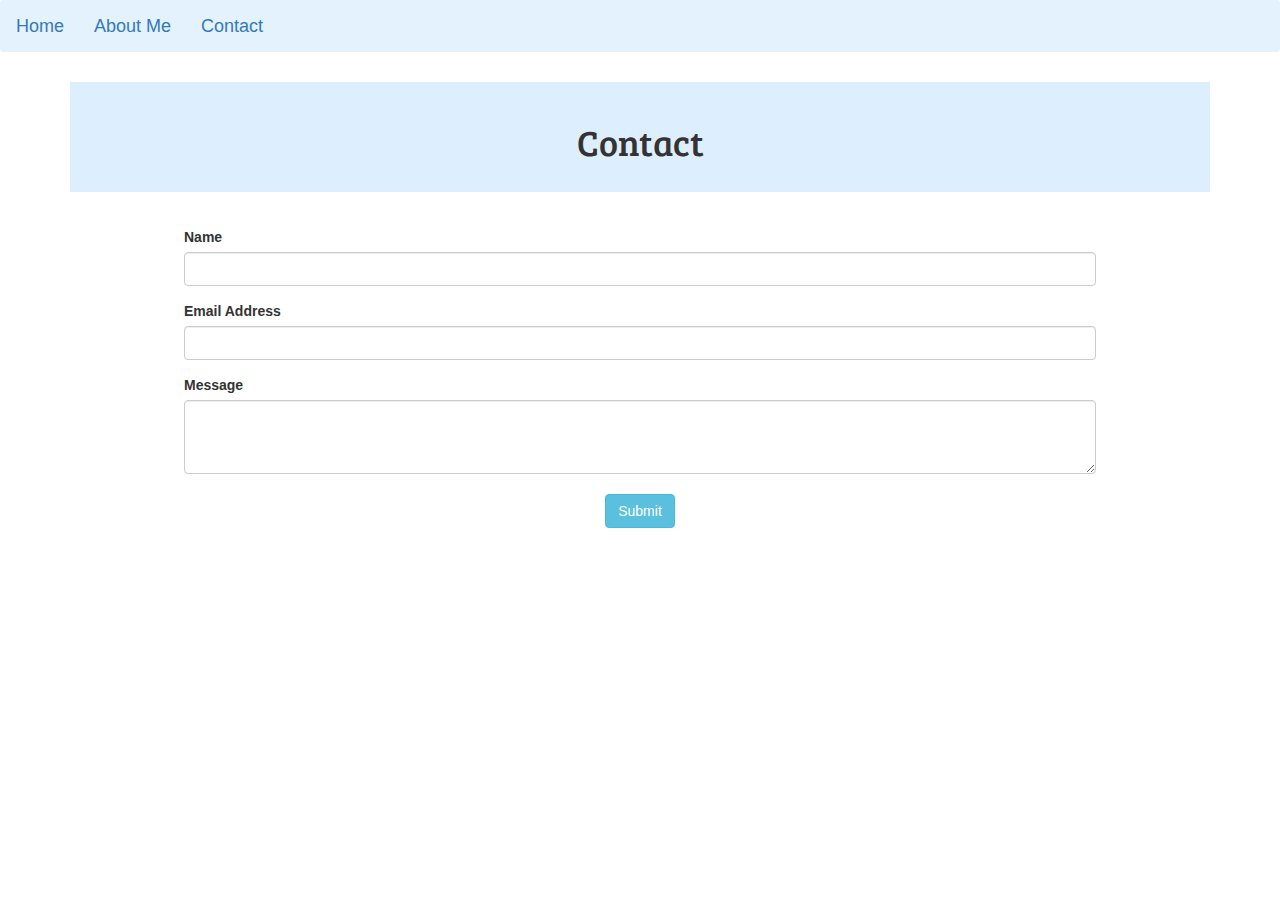
<file: contact.html>
<head>
  <link rel="stylesheet" href="https://use.fontawesome.com/releases/v5.3.1/css/all.css" integrity="sha384-mzrmE5qonljUremFsqc01SB46JvROS7bZs3IO2EmfFsd15uHvIt+Y8vEf7N7fWAU" crossorigin="anonymous">
  <link rel="stylesheet" href="https://maxcdn.bootstrapcdn.com/bootstrap/3.3.7/css/bootstrap.min.css" integrity="sha384-BVYiiSIFeK1dGmJRAkycuHAHRg32OmUcww7on3RYdg4Va+PmSTsz/K68vbdEjh4u" crossorigin="anonymous">
  <link href="https://fonts.googleapis.com/css?family=Bree+Serif" rel="stylesheet">
  <link href="https://fonts.googleapis.com/css?family=Assistant" rel="stylesheet">
  <link rel="stylesheet" href="main.css">
  <link href="https://fonts.googleapis.com/css?family=Lobster" rel="stylesheet">
  <script src="https://code.jquery.com/jquery-3.3.1.min.js" integrity="sha256-FgpCb/KJQlLNfOu91ta32o/NMZxltwRo8QtmkMRdAu8=" crossorigin="anonymous"></script>
  <script type="text/javascript" src="main.js"></script>
</head>

<body>
  <nav class="navbar navbar-light" style="background-color: #e3f2fd;">
    <div class="nav-center">
      <div class="nav-content nav-left">
      <a class="navbar-brand" href="index.html">Home</a>
      <a class="navbar-brand" href="about-me.html">About Me</a>
      <a class="navbar-brand" href="contact.html">Contact</a>
      </div>
      <div class=" nav-content navbar-right">
        <i class="fab fa-instagram"></i>
      </div>
    </div>
  </nav>
  <div class="container">
    <div class="header about-me">
      <h1>Contact</h1>
    </div>
    <div class="contact-form">
      <form>
        <div class="form-group">
          <label for="name-input" class="col-2 col-form-label">Name</label>
          <div class="col-10">
            <input class="form-control" type="text" id="name-input">
          </div>
        </div>
        <div class="form-group">
          <label for="email-input" class="col-2 col-form-label">Email Address</label>
          <div class="col-10">
            <input class="form-control" type="text" id="email-input">
          </div>
        </div>
        <label for="text-area">Message</label>
        <div class="col-10">
          <textarea class="form-control" type="text" id="text-area" rows="3"></textarea>
        </div>
    </div>
    </form>
    <div class="submit-button">
    <button type="button" class="btn btn-info">Submit</button>
      </div>
  </div>
</body>
</file>
<file: main.css>
h1 {font-family: 'Bree Serif', serif;
text-align: center;}

.header {
  background-color: #DDEEFF;
  margin-top: 10px;
  padding: 20px;
}

h2{font-family: 'Assistant', sans-serif;}

.space-top {
  margin: 32px;
  width: 1050px;
}

.all-projects {
  display: flex;
  flex-wrap: wrap;
  justify-content: space-between;
}

.project {
  width: 250px;
  height: 250px;
  margin: 20px;
  background-color: skyblue;
  background-size: cover;
  background-repeat: no-repeat;
  position: relative;
  overflow: hidden;
}
.project-1 {
  background-image: url("Portfolio-pics/instagram-photo.png");
}
.project-2 {
  background-image: url("Portfolio-pics/simon-says.png");
}
.project-3 {
  background-image: url("Portfolio-pics/computer-thinks.png")
}
.project-4 {
  background-image: url("Portfolio-pics/whack-a-mole.png")
}
.project-5 {
  background-image: url("Portfolio-pics/photo-car.png")
}
.project-6 {
  background-image: url("Portfolio-pics/dog-enc.png")
}
.title {
  position: absolute;
  width: 100%;
  left: 0;
  bottom: 0;
  font-weight: bold;
  background-color:rgba(0, 0, 0, 0.7);
  color: white;
  text-align: center;
  padding: 8px;
  transform: translateY(100%);
  transition: 1s all;
}
.project:hover .title{
  transform: translateY(0%);
}
h2 {
  font-family: 'Lobster', cursive;
  color: gray;
  font-size: 40px;

}
.about-me-pic {
  float: right;
  text-align: right;
}

.about-me {
    margin-bottom: 35px;
}

ul {
  list-style-type: square;
}

form {
  width: 80%;
  margin: 0 auto;
}

.submit-button{
text-align: center;
padding-top: 20px;
}

.navbar-right {
  justify-content: flex-end;
  float: right;
  font-size: 40px;
  margin-right: 20px;
  padding-top: 5px;
}

.navbar-left {
  justify-content: flex-start;
}

.nav-content {
  align-items: center;
}
</file>
